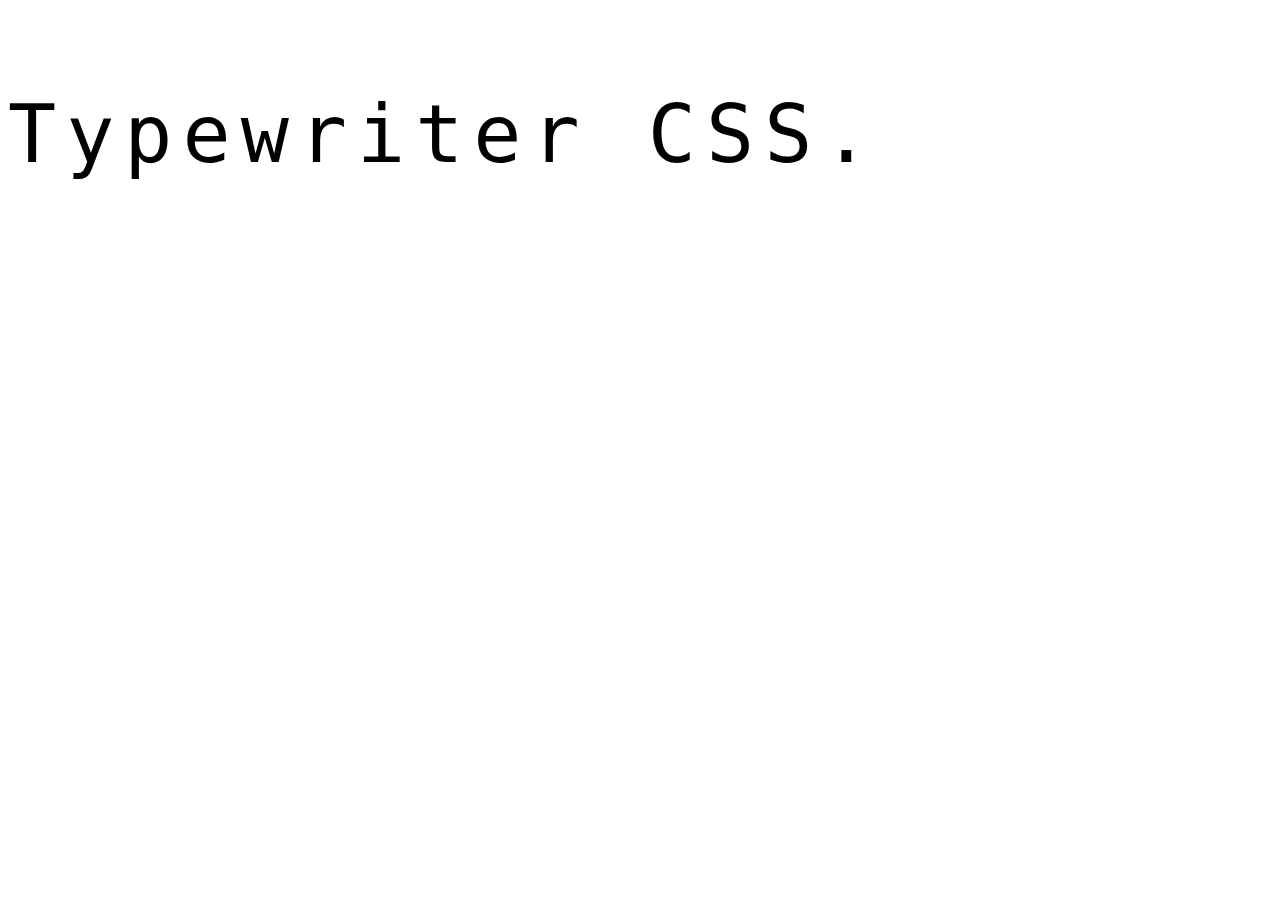
<file: typewriter.html>
<!DOCTYPE html>
<html lang="en">
<head>
    <meta charset="UTF-8">
    <meta http-equiv="X-UA-Compatible" content="IE=edge">
    <meta name="viewport" content="width=device-width, initial-scale=1.0">
    <title>Typewriter</title>
    <style>
        .container {
            display: inline-block;
        }
        .text{
            font-size: 5rem;
            letter-spacing: 10px;
            font-family: monospace;
            border-right: 5px sol;
        }
    </style>
</head>
<body>
    <div class="container">
        <p class="text">Typewriter CSS.</p>
    </div>
</body>
</html>
</file>
